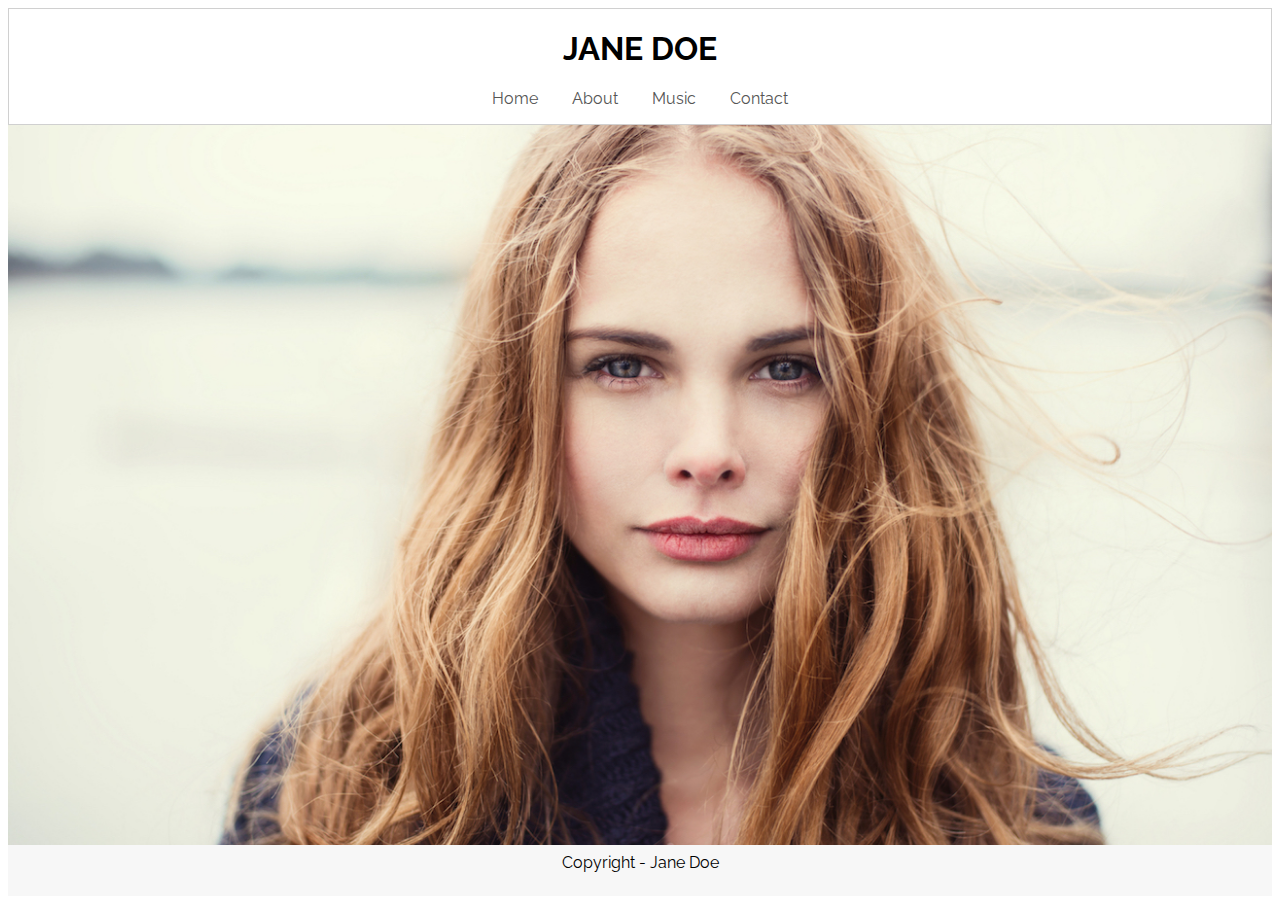
<file: index.html>
<!DOCTYPE html>
<html lang="en">
<head>
    <meta charset="UTF-8">
    <meta http-equiv="X-UA-Compatible" content="IE=edge">
    <meta name="viewport" content="width=device-width, initial-scale=1.0">
    <link rel="preconnect" href="https://fonts.gstatic.com">
    <link href="https://fonts.googleapis.com/css2?family=Raleway:wght@400;700&display=swap" rel="stylesheet">
    <link rel="stylesheet" href="css/style.css">
    <title>Jane Doe</title>
</head>
<body>
    <header>
        <h1>Jane Doe</h1>
        <nav>
           <ul class="anchor-block">
               <li><a href="index.html">Home</a></li>
               <li><a href="about.html">About</a></li>
               <li><a href="music.html">Music</a></li>
               <li><a href="contact.html">Contact</a></li>
           </ul>
        </nav>
    </header>
    <main>
        <section id="banner"></section>
    </main>
    <footer>
        <p>Copyright - Jane Doe</p>
    </footer>
</body>
</html>
</file>
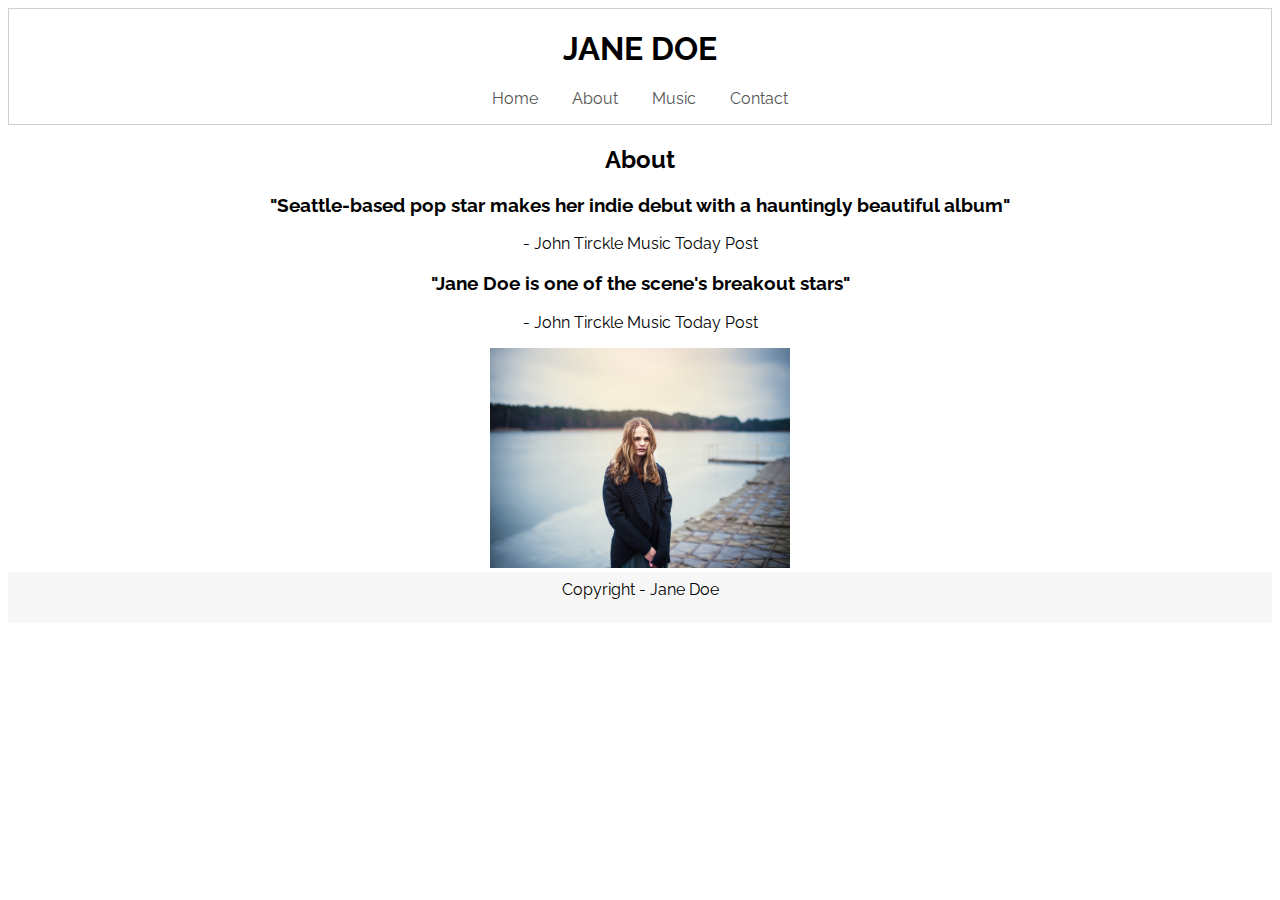
<file: about.html>
<!DOCTYPE html>
<html lang="en">
<head>
    <meta charset="UTF-8">
    <meta http-equiv="X-UA-Compatible" content="IE=edge">
    <meta name="viewport" content="width=device-width, initial-scale=1.0">
    <link rel="preconnect" href="https://fonts.gstatic.com">
    <link href="https://fonts.googleapis.com/css2?family=Raleway:wght@400;700&display=swap" rel="stylesheet">
    <link rel="stylesheet" href="css/style.css">
    <title>Jane Doe</title>
</head>
<body>
    <header>
        <h1>Jane Doe</h1>
        <nav>
           <ul class="anchor-block">
               <li><a href="index.html">Home</a></li>
               <li><a href="about.html">About</a></li>
               <li><a href="music.html">Music</a></li>
               <li><a href="contact.html">Contact</a></li>
           </ul>
        </nav>
    </header>
    <main id="about">
       <h2>About</h2>
       <h3>"Seattle-based pop star makes her indie debut with a hauntingly beautiful album"</h3>
       <p>- John Tirckle Music Today Post</p>
       <h3>"Jane Doe is one of the scene's breakout stars"</h3>
       <p>- John Tirckle Music Today Post</p>
       <img src="./img/jane2.jpg" alt="jane2">
    </main>
    <footer>
        <p>Copyright - Jane Doe</p>
    </footer>
</body>
</html>
</file>
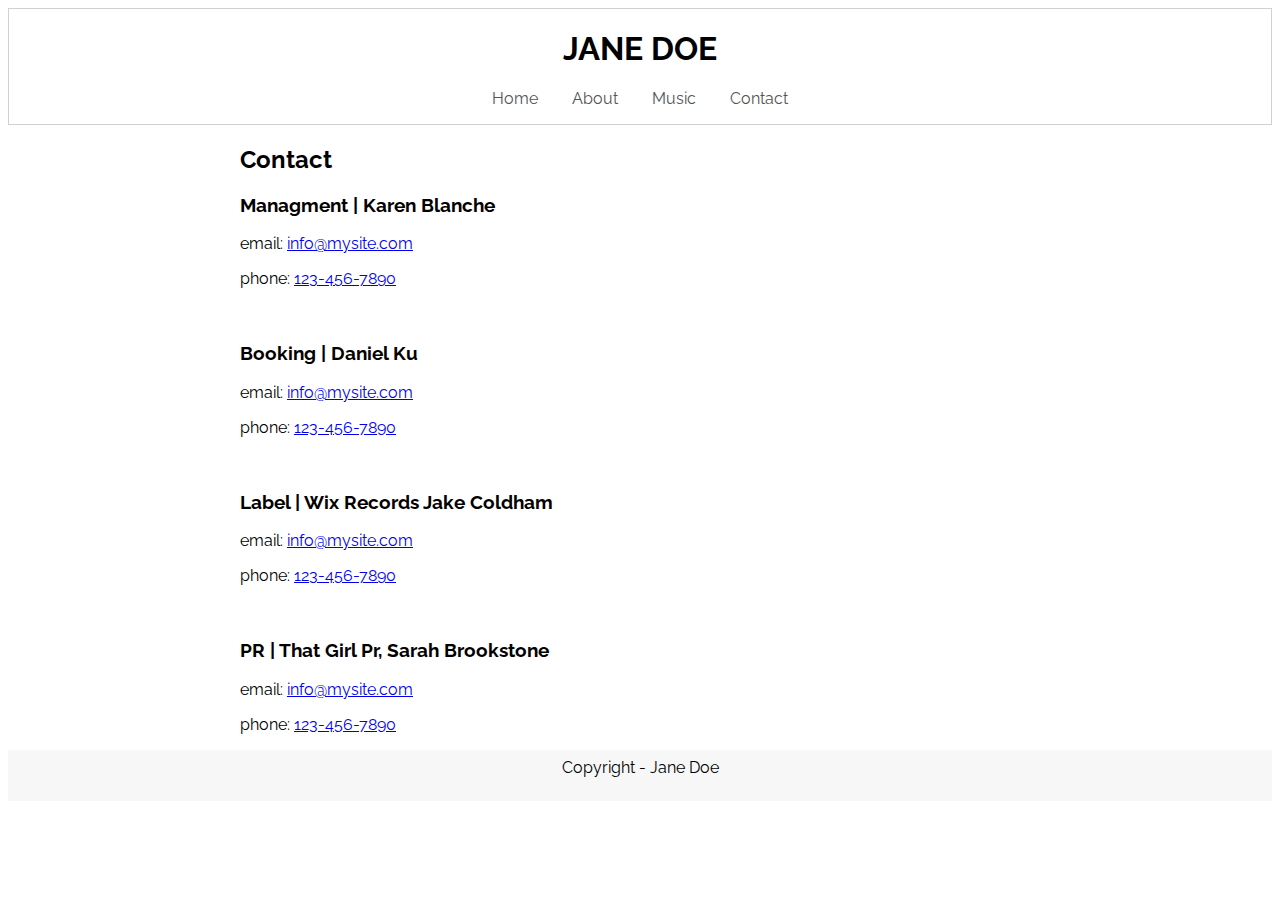
<file: contact.html>
<!DOCTYPE html>
<html lang="en">
<head>
    <meta charset="UTF-8">
    <meta http-equiv="X-UA-Compatible" content="IE=edge">
    <meta name="viewport" content="width=device-width, initial-scale=1.0">
    <link rel="preconnect" href="https://fonts.gstatic.com">
    <link href="https://fonts.googleapis.com/css2?family=Raleway:wght@400;700&display=swap" rel="stylesheet">
    <link rel="stylesheet" href="css/style.css">
    <title>Jane Doe</title>
</head>
<body>
    <header>
        <h1>Jane Doe</h1>
        <nav>
           <ul class="anchor-block">
               <li><a href="index.html">Home</a></li>
               <li><a href="about.html">About</a></li>
               <li><a href="music.html">Music</a></li>
               <li><a href="contact.html">Contact</a></li>
           </ul>
        </nav>
    </header>
    <main class="contact">
        <h2>Contact</h2>
        <div class="team">
        <h3>
            <span>Managment</span> | Karen Blanche</h3>
        <p>email: <a href="mailto: webmaster@example.com">info@mysite.com</a> </p>
        <p>phone: <a href="tel: +123-456-7890">123-456-7890</a></p>
        </div>
        <br>
        <div class="team">
        <h3>
            <span>Booking</span> | Daniel Ku</h3>
            <p>email: <a href="mailto: webmaster@example.com">info@mysite.com</a> </p>
            <p>phone: <a href="tel: +123-456-7890">123-456-7890</a></p>
        </div>
        <br>
        <div class="team">
        <h3>
            <span>Label</span> | Wix Records Jake Coldham</h3>
        <p>email: <a href="mailto: webmaster@example.com">info@mysite.com</a> </p>
        <p>phone: <a href="tel: +123-456-7890">123-456-7890</a></p>
        </div>
        <br>
        <div class="team">
        <h3>
            <span>PR</span> | That Girl Pr, Sarah Brookstone</h3>
        <p>email: <a href="mailto: webmaster@example.com">info@mysite.com</a> </p>
        <p>phone: <a href="tel: +123-456-7890">123-456-7890</a></p>
        </div>
    </main>
    <footer>
        <p>Copyright - Jane Doe</p>
    </footer>
</body>
</html>
</file>
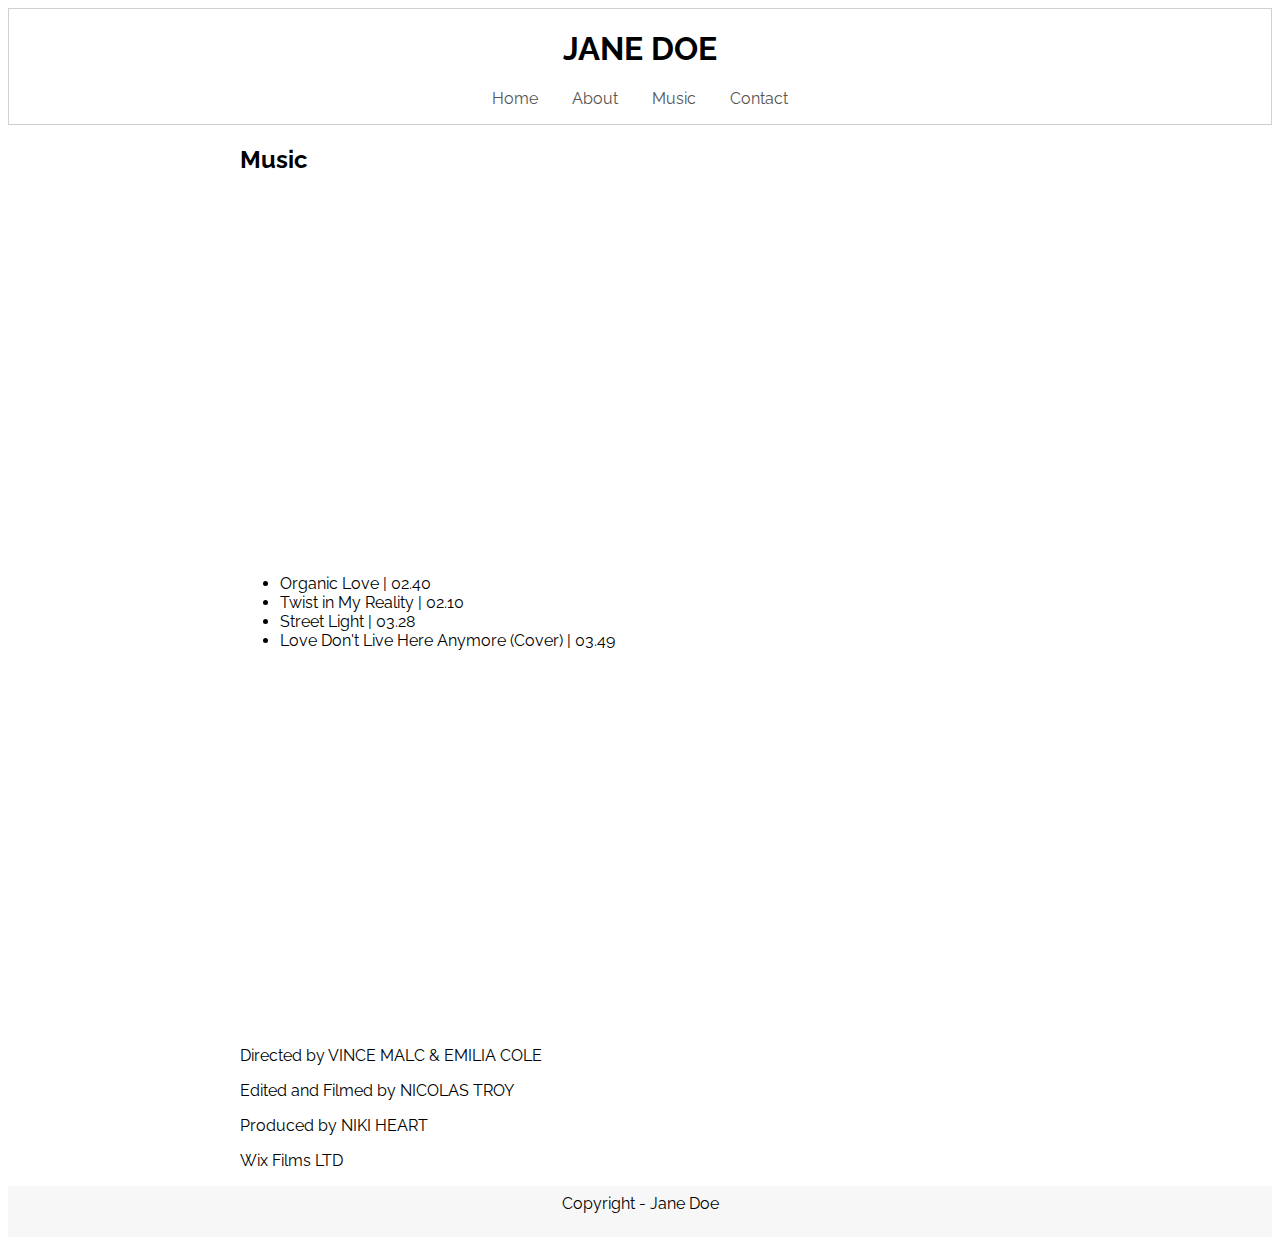
<file: music.html>
<!DOCTYPE html>
<html lang="en">
<head>
    <meta charset="UTF-8">
    <meta http-equiv="X-UA-Compatible" content="IE=edge">
    <meta name="viewport" content="width=device-width, initial-scale=1.0">
    <link rel="preconnect" href="https://fonts.gstatic.com">
    <link href="https://fonts.googleapis.com/css2?family=Raleway:wght@400;700&display=swap" rel="stylesheet">
    <link rel="stylesheet" href="css/style.css">
    <title>Jane Doe</title>
</head>
<body>
    <header>
        <h1>Jane Doe</h1>
        <nav>
           <ul class="anchor-block">
               <li><a href="index.html">Home</a></li>
               <li><a href="about.html">About</a></li>
               <li><a href="music.html">Music</a></li>
               <li><a href="contact.html">Contact</a></li>
           </ul>
        </nav>
    </header>
    <main id="music">
       <h2>Music</h2>
       <iframe width="560" height="315" src="https://www.youtube.com/embed/dNGed9DxpI8" title="YouTube video player" frameborder="0" allow="accelerometer; autoplay; clipboard-write; encrypted-media; gyroscope; picture-in-picture" allowfullscreen></iframe>
      <ul>
          <li>Organic Love | 02.40</li>
          <li>Twist in My Reality | 02.10</li>
          <li>Street Light | 03.28</li>
          <li>Love Don't Live Here Anymore (Cover) | 03.49</li>
      </ul>
      <iframe width="560" height="315" src="https://www.youtube.com/embed/dNGed9DxpI8" title="YouTube video player" frameborder="0" allow="accelerometer; autoplay; clipboard-write; encrypted-media; gyroscope; picture-in-picture" allowfullscreen></iframe>
      <p>Directed by VINCE MALC & EMILIA COLE</p>
      <p>Edited and Filmed by NICOLAS TROY</p>
      <p>Produced by NIKI HEART</p>
      <p>Wix Films LTD</p>
    </main>
    <footer>
        <p>Copyright - Jane Doe</p>
    </footer>
</body>
</html>
</file>
<file: css/style.css>
* {
    box-sizing: border-box;
}

body {
    font-family: 'Raleway', sans-serif;
}

header {
    text-align: center;
    border: solid 1px #d0d0d0;
}

header h1 {
    text-transform: uppercase;
}

ul.anchor-block {
    padding: 0;
    list-style: none;
    }

ul.anchor-block li {
    display: inline-block;
    padding: 0 15px;
}

ul.anchor-block li a {
    color: #555;
    text-decoration: none;
}

#banner {
    background-image: url('../img/jane.jpg');
    background-repeat: no-repeat;
    height: 80vh;
    background-size: cover;
    background-position: center;

}

#music {
    max-width: 800px;
    margin: 0 auto;
    width: 100%;
}

#about {
    text-align: center;
    max-width: 800px;
    margin: 0 auto;
    width: 100%;

}

#about img {
    max-width: 300px;
    width: 100%;
}

.contact {
    text-align: left;
    max-width: 800px;
    margin: 0 auto;
    width: 100%;
}

.team {
    border-bottom: solid 1 px gray;
    text-align: left;
    max-width: 800px;
    margin: 0 auto;
    width: 100%;
}

iframe {
    height: 360px;
    width: 640px;
}

footer {
    text-align: center;
    background-color: #f2f2f29a;
    margin-top: 0;
    padding: 8px 0;
}

footer p {
    margin-top: 0;
}

@media (max-width: 768px) {
    iframe {
        width: 100%;
    }
    #music {
        padding: 0 20px;
    }
}
</file>
